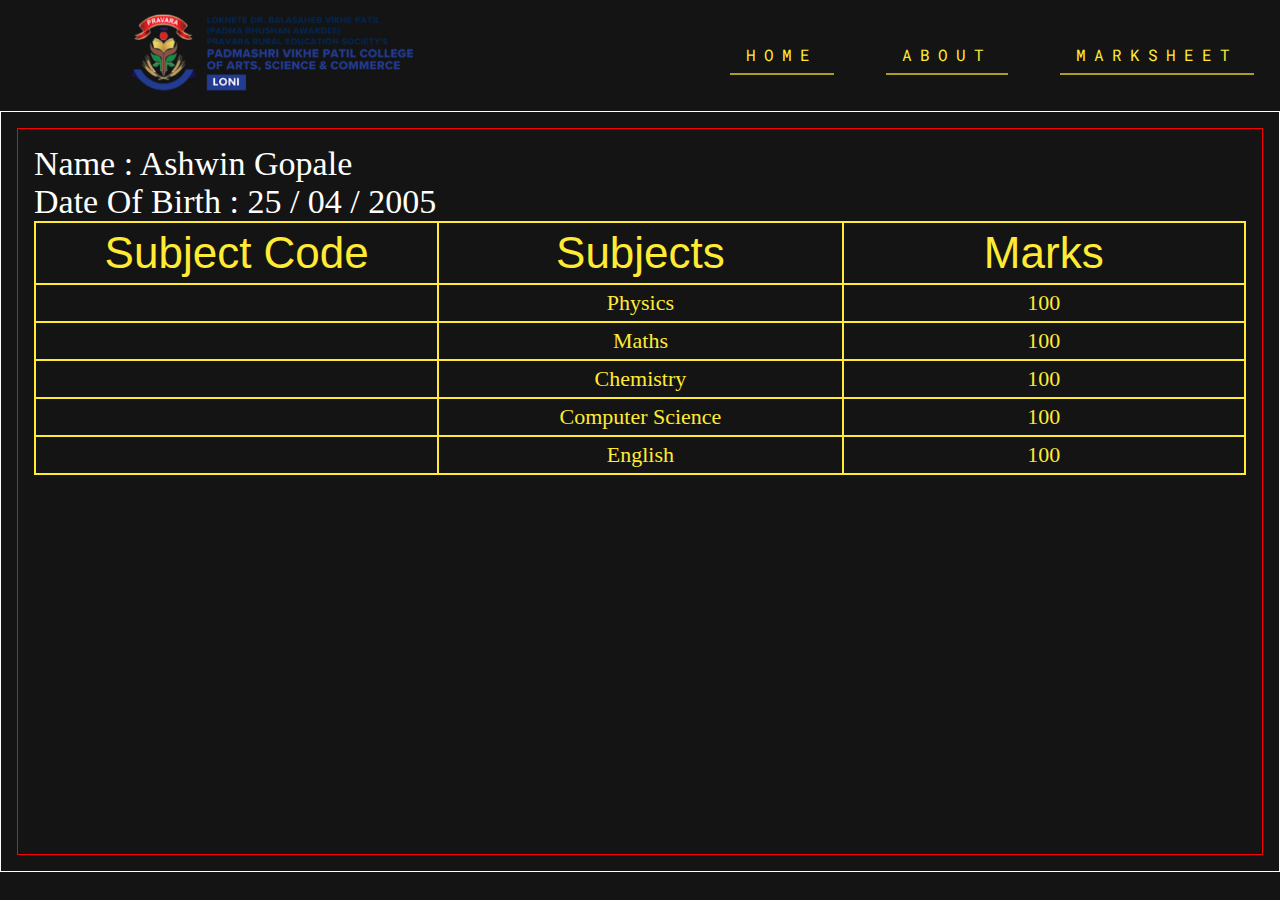
<file: marksheet.html>
<html lang="en">

<head>
    <meta charset="UTF-8" />
    <meta http-equiv="X-UA-Compatible" content="IE=edge" />
    <meta name="viewport" content="width=device-width, initial-scale=1.0" />
    <link rel="stylesheet" href="mark.css" />
    <title>Home</title>
</head>

<body>
    <div class="navbar">
        <div class="logo">
            <img src="./cropped-pvp-asc-loni.png" alt="" />
        </div>
        <div class="menu">
            <a><button>HOME</button></a>
            <a><button>ABOUT</button></a>
            <a><button>MARKSHEET</button></a>
        </div>
    </div>
    <div class="body">
        <div class="main">
            <h1>Name : Ashwin Gopale</h1>
            <h1>Date Of Birth : 25 / 04 / 2005</h1>


            <table id="table" class="table" cellspacing="0">

                <tr>
                    <th>Subject Code</th>
                    <th>Subjects</th>
                    <th>Marks</th>
                </tr>

                <tr>
                    <td></td>
                    <td>Physics</td>
                    <td>100</td>
                </tr>
                <tr>
                    <td></td>
                    <td>Maths</td>
                    <td>100</td>
                </tr>
                <tr>
                    <td></td>
                    <td>Chemistry</td>
                    <td>100</td>
                </tr>
                <tr>
                    <td></td>
                    <td>Computer Science</td>
                    <td>100</td>
                </tr>
                <tr>
                    <td></td>
                    <td>English</td>
                    <td>100</td>
                </tr>

            </table>
        </div>
    </div>
</body>

</html>
</file>
<file: mark.css>
@import url('https://fonts.googleapis.com/css2?family=Roboto+Mono:wght@700&display=swap');


/**/

:root {
    --black: #141414;
    --yellow: #ffeb33;
}

* {
    margin: 0;
    padding: 0;
    font: inherit;
    /*    border: 1px dashed white;*/
}

body {
    background-color: var(--black);
}

.navbar {
    padding: 10px 0px;
    display: flex;
    height: max-content;
}

.logo {
    display: flex;
    width: 50%;
    padding-left: 10%;
}

.logo img {
    width: 50%;
}

.menu {
    display: flex;
    width: 50%;
    align-items: center;
    justify-content: space-around;
}

.menu a {
    text-decoration: none;
}

.menu button {
    padding: .5rem 1rem;
    background-color: transparent;
    color: var(--yellow);
    font-family: 'Roboto Mono', monospace;
    letter-spacing: .5rem;
    border-top: none;
    border-right: none;
    border-left: none;
    border-bottom-color: var(--yellow);
}

.body {
    border: 1px solid white;
    min-height: 80%;
    color: white;

}

.main {
    margin: 1rem;
    height: 77%;
    border: 1px solid red;
    padding: 1rem;
}

.main h1 {
    font-size: 34px;
}

.table {
    color: var(--yellow);
    border: 1px solid#ffeb33;
}

.table tr th {
    border: 1px solid#ffeb33;
    padding: 5px;
    font-size: 44px;
    width: 25rem;
    font-family: 'Franklin Gothic Medium', 'Arial Narrow', Arial, sans-serif;
}

.table tr td {
    border: 1px solid#ffeb33;
    text-align: center;
    font-size: 22px;
    padding: 5px;
}
</file>
